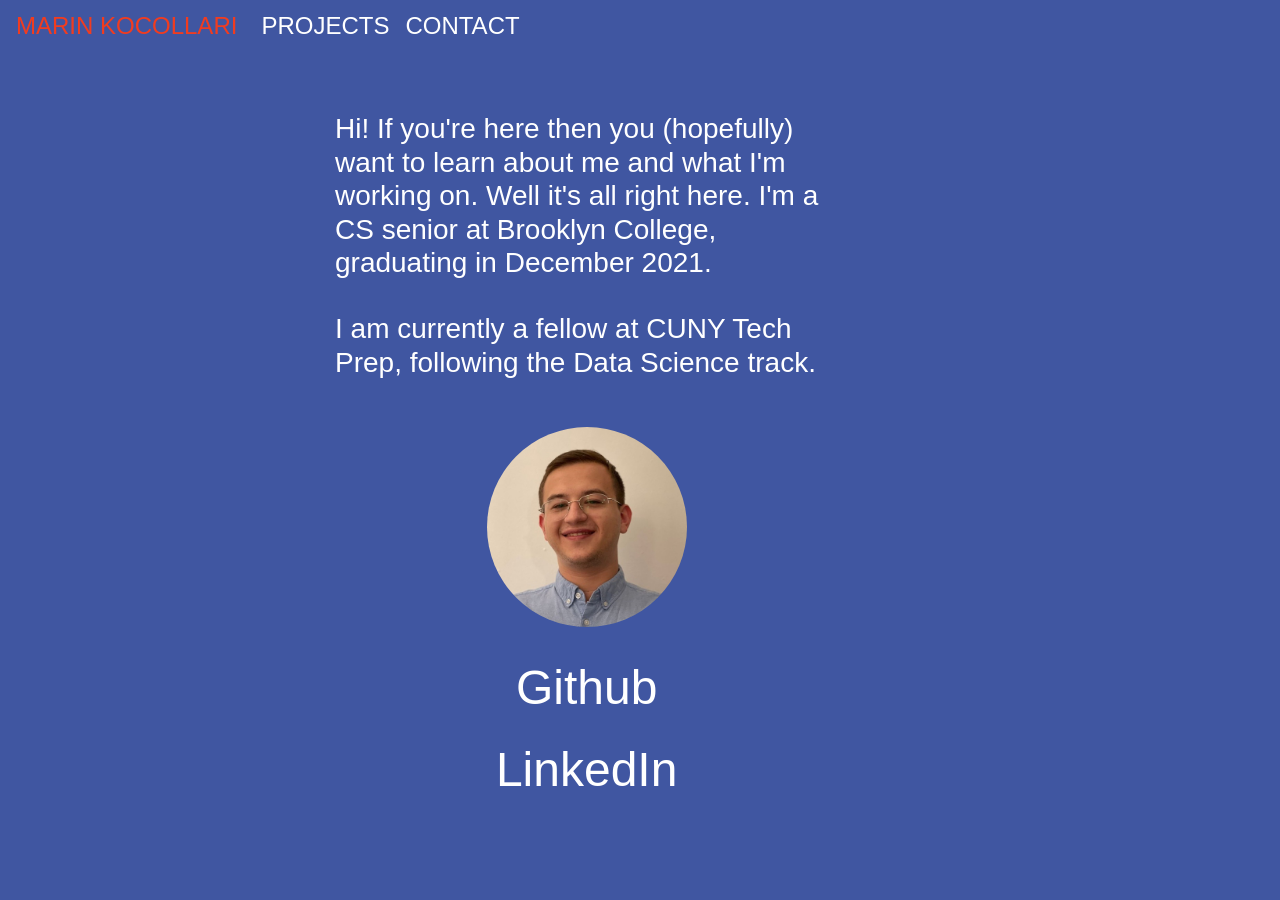
<file: index.html>
<!doctype html>

<html>
<head>
	<title>Marin Kocollari</title>
	<link rel="stylesheet" href="https://use.fontawesome.com/releases/v5.9.0/css/all.css" integrity="sha384-i1LQnF23gykqWXg6jxC2ZbCbUMxyw5gLZY6UiUS98LYV5unm8GWmfkIS6jqJfb4E" crossorigin="anonymous">
    <link href="https://fonts.googleapis.com/css?family=Nunito:200,300,400,700">
    <link rel="stylesheet" href="https://stackpath.bootstrapcdn.com/bootstrap/4.1.3/css/bootstrap.min.css" integrity="sha384-MCw98/SFnGE8fJT3GXwEOngsV7Zt27NXFoaoApmYm81iuXoPkFOJwJ8ERdknLPMO" crossorigin="anonymous">
    <link rel="stylesheet" href="https://marinkd.github.io/active.css">
 
</head>
<body>
    <nav id="mainNavbar" class="navbar navbar-dark  navbar-expand-md py-0 fixed-top">
        <a href="#" class="navbar-brand">MARIN KOCOLLARI</a>
        <button class="navbar-toggler" data-toggle="collapse" data-target="#navLinks" aria-label="Toggle navigation">
        <span class="navbar-toggler-icon"></span>
        </button>
        <div class="collapse navbar-collapse" id="navLinks">
            <ul class="navbar-nav">
                <li class="nav-item">
                    <a href="https://marinkd.github.io//projects/projects.html" class="nav-link">PROJECTS</a>
                    
                </li>
                <li class="nav-item">
                    <a href="https://marinkd.github.io/contact/contact.html" class="nav-link">CONTACT</a>
                    
                </li>
            </ul>
        </div>
    </nav>
	<section id="main" class="container-fluid">
	<div class="row align-items-center">
		<div class="col-lg-5">
		<div id="headingGroup" class="text-white text-left d-none d-lg-block mt-5">

			<h3>Hi! If you're here then you (hopefully) want to learn about me and what I'm working on. Well it's all right here.
				I'm a CS senior at Brooklyn College, graduating in December 2021.
			</h3>
            <br>
            <h3>
                I am currently a fellow at CUNY Tech Prep, following the Data Science track.
            </h3>

		</div>
        <div id="socialmedia" class="text-white text-center d-none d-lg-block mt-5">
            <img id="profpic" src="https://marinkd.github.io/contact/profpic.jpg" alt="">
            <br>
                    <a href="https://github.com/marinKd"><h1 class="nav-link">Github</h1 class="nav-link"></a>
                    <a href="https://www.linkedin.com/in/marin-kocollari-58b56b187/"><h1 class="nav-link">LinkedIn</h1 class="nav-link"></a>
        </div>

	</div>
    </div>
	</section>

	<script src="https://code.jquery.com/jquery-3.3.1.slim.min.js" integrity="sha384-q8i/X+965DzO0rT7abK41JStQIAqVgRVzpbzo5smXKp4YfRvH+8abtTE1Pi6jizo" crossorigin="anonymous"></script>
    <script src="https://cdnjs.cloudflare.com/ajax/libs/popper.js/1.14.3/umd/popper.min.js" integrity="sha384-ZMP7rVo3mIykV+2+9J3UJ46jBk0WLaUAdn689aCwoqbBJiSnjAK/l8WvCWPIPm49" crossorigin="anonymous"></script>
    <script src="https://stackpath.bootstrapcdn.com/bootstrap/4.1.3/js/bootstrap.min.js" integrity="sha384-ChfqqxuZUCnJSK3+MXmPNIyE6ZbWh2IMqE241rYiqJxyMiZ6OW/JmZQ5stwEULTy" crossorigin="anonymous"></script>

	<script>
        $(function () {
            $(document).scroll(function(){
                var $nav = $("#mainNavbar");
                $nav.toggleClass("scrolled", $(this).scrollTop() > $nav.height());
            });
        });
    </script>
</body>
</html>
</file>
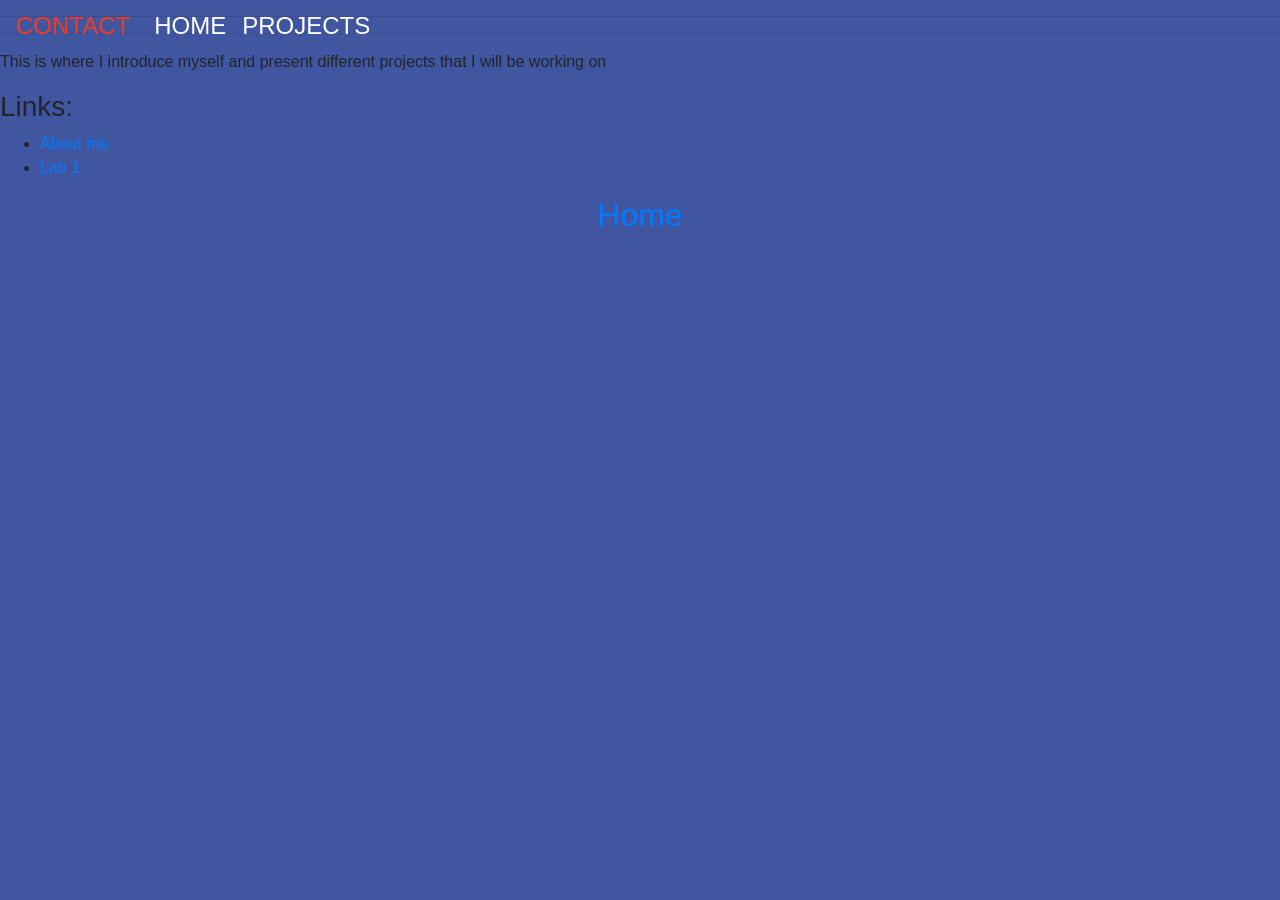
<file: contact.html>
<!doctype html>

<html>
<head>
	<title>Marin Kocollari</title>
	<link rel="stylesheet" href="https://use.fontawesome.com/releases/v5.9.0/css/all.css" integrity="sha384-i1LQnF23gykqWXg6jxC2ZbCbUMxyw5gLZY6UiUS98LYV5unm8GWmfkIS6jqJfb4E" crossorigin="anonymous">
    <link href="https://fonts.googleapis.com/css?family=Nunito:200,300,400,700">
    <link rel="stylesheet" href="https://stackpath.bootstrapcdn.com/bootstrap/4.1.3/css/bootstrap.min.css" integrity="sha384-MCw98/SFnGE8fJT3GXwEOngsV7Zt27NXFoaoApmYm81iuXoPkFOJwJ8ERdknLPMO" crossorigin="anonymous">
    <link rel="stylesheet" href="https://marinkd.github.io/active.css">
</head>
<body>
    <nav id="mainNavbar" class="navbar navbar-dark  navbar-expand-md py-0 fixed-top">
        <a href="#" class="navbar-brand">CONTACT</a>
        <button class="navbar-toggler" data-toggle="collapse" data-target="#navLinks" aria-label="Toggle navigation">
        <span class="navbar-toggler-icon"></span>
        </button>
        <div class="collapse navbar-collapse" id="navLinks">
            <ul class="navbar-nav">
                <li class="nav-item">
                    <a href="https://marinkd.github.io/index.html" class="nav-link">HOME</a>
                </li>
                <li class="nav-item">
                    <a href="https://marinkd.github.io/projects.html" class="nav-link">PROJECTS</a>
                </li>
            </ul>
        </div>
    </nav>
	<hr><hr/>

	<p>This is where I introduce myself and present different projects that I will be working on</p>
	<h3>Links:</h3>
	<ul>
		<li><a href="aboutme.html">About me</a></li>
		<li><a href="./lab1_lab2_files/kocollari-home.html">Lab 1</a></li>
	</ul>
	<center><h2><a href="http://www.sci.brooklyn.cuny.edu/~xiang/cisc1600/">Home</a></h2></center>
</body>
</html>
</file>
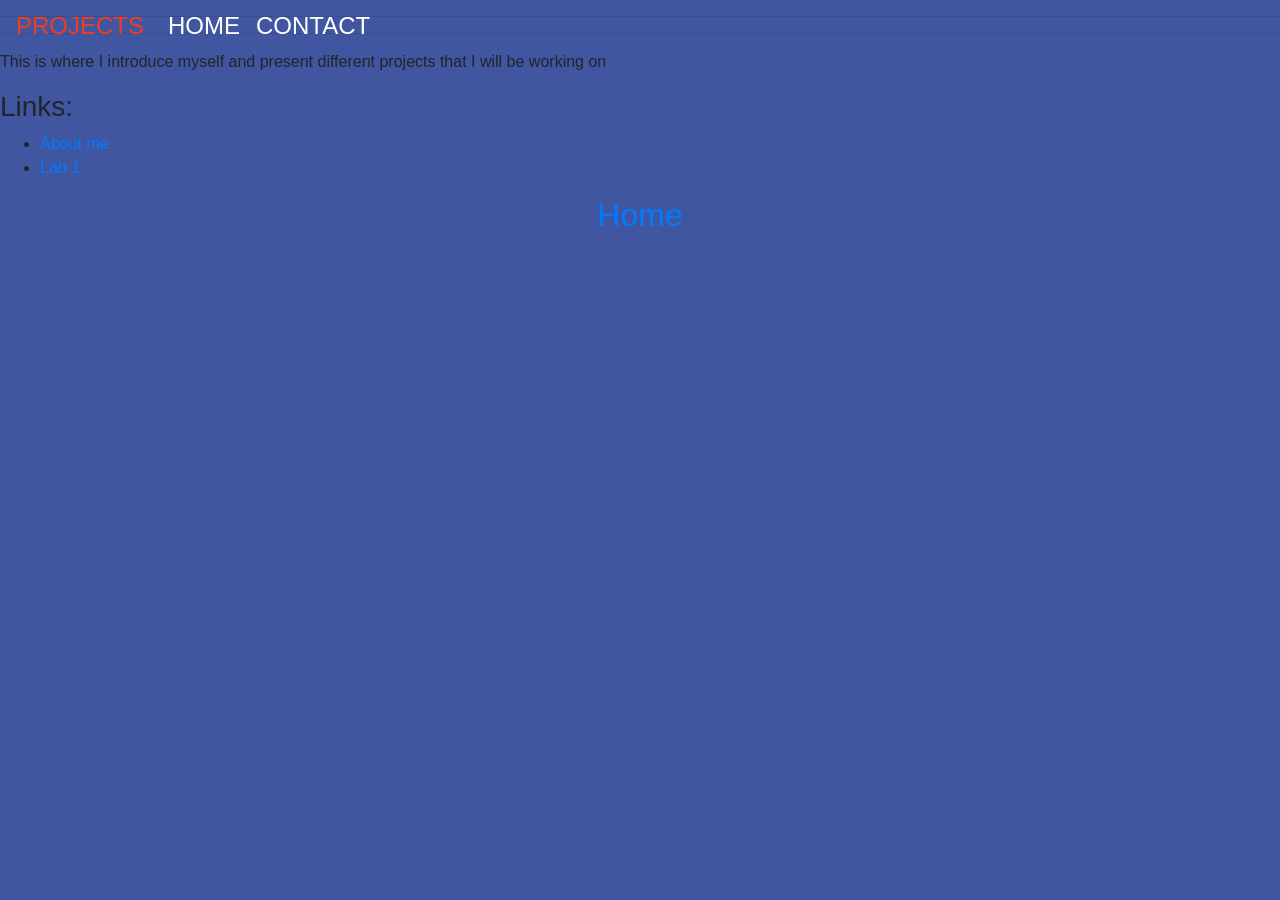
<file: projects.html>
<!doctype html>

<html>
<head>
	<title>Marin Kocollari</title>
	<link rel="stylesheet" href="https://use.fontawesome.com/releases/v5.9.0/css/all.css" integrity="sha384-i1LQnF23gykqWXg6jxC2ZbCbUMxyw5gLZY6UiUS98LYV5unm8GWmfkIS6jqJfb4E" crossorigin="anonymous">
    <link href="https://fonts.googleapis.com/css?family=Nunito:200,300,400,700">
    <link rel="stylesheet" href="https://stackpath.bootstrapcdn.com/bootstrap/4.1.3/css/bootstrap.min.css" integrity="sha384-MCw98/SFnGE8fJT3GXwEOngsV7Zt27NXFoaoApmYm81iuXoPkFOJwJ8ERdknLPMO" crossorigin="anonymous">
    <link rel="stylesheet" href="https://marinkd.github.io/active.css">
</head>
<body>
    <nav id="mainNavbar" class="navbar navbar-dark  navbar-expand-md py-0 fixed-top">
        <a href="#" class="navbar-brand">PROJECTS</a>
        <button class="navbar-toggler" data-toggle="collapse" data-target="#navLinks" aria-label="Toggle navigation">
        <span class="navbar-toggler-icon"></span>
        </button>
        <div class="collapse navbar-collapse" id="navLinks">
            <ul class="navbar-nav">
                <li class="nav-item">
                    <a href="https://marinkd.github.io/index.html" class="nav-link">HOME</a>
                </li>
                <li class="nav-item">
                    <a href="https://marinkd.github.io/contact.html" class="nav-link">CONTACT</a>
                </li>
            </ul>
        </div>
    </nav>
	<hr><hr/>

	<p>This is where I introduce myself and present different projects that I will be working on</p>
	<h3>Links:</h3>
	<ul>
		<li><a href="aboutme.html">About me</a></li>
		<li><a href="./lab1_lab2_files/kocollari-home.html">Lab 1</a></li>
	</ul>
	<center><h2><a href="http://www.sci.brooklyn.cuny.edu/~xiang/cisc1600/">Home</a></h2></center>
</body>
</html>
</file>
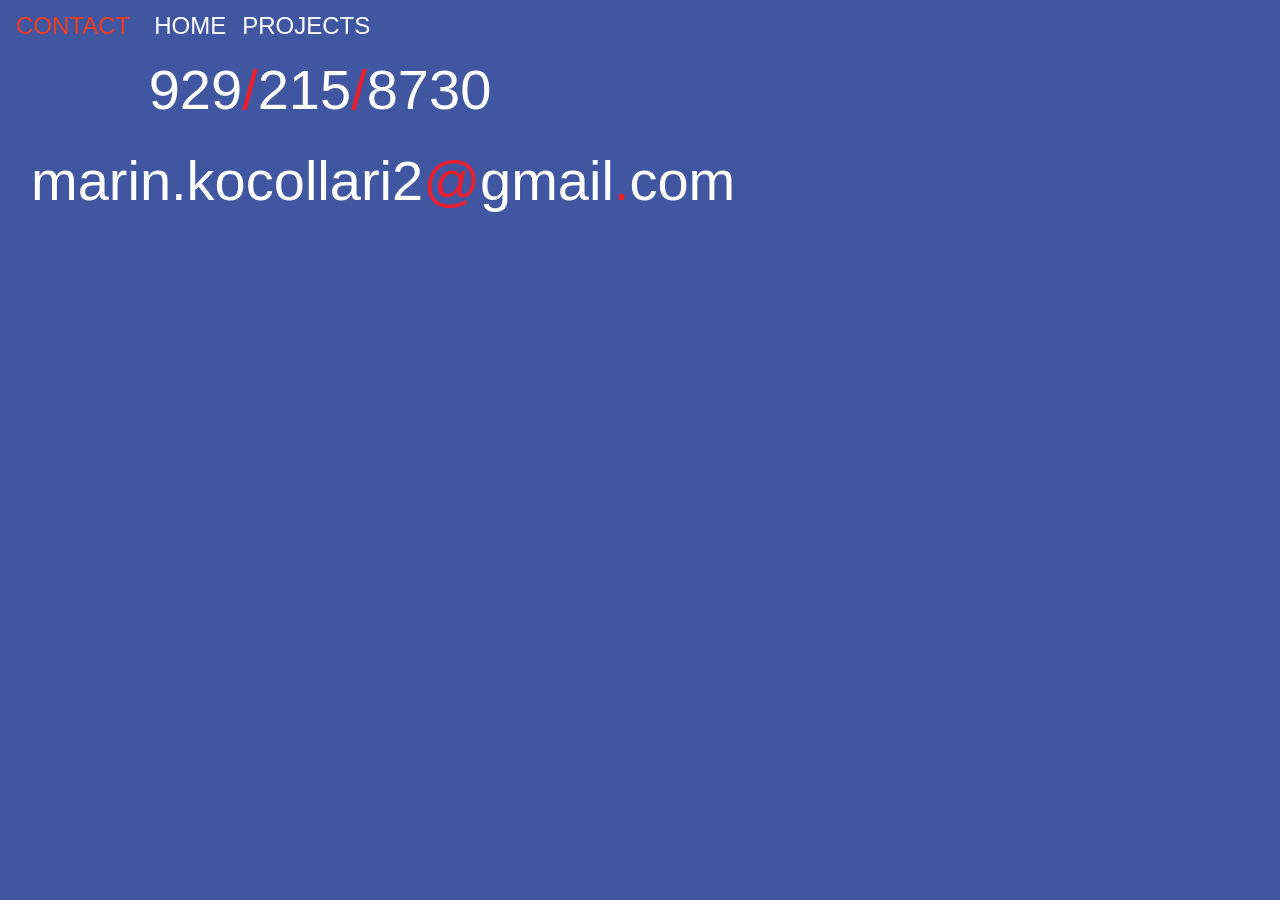
<file: contact/contact.html>
<!doctype html>

<html>
<head>
    <title>Marin Kocollari</title>
    <link rel="stylesheet" href="https://use.fontawesome.com/releases/v5.9.0/css/all.css" integrity="sha384-i1LQnF23gykqWXg6jxC2ZbCbUMxyw5gLZY6UiUS98LYV5unm8GWmfkIS6jqJfb4E" crossorigin="anonymous">
    <link href="https://fonts.googleapis.com/css?family=Nunito:200,300,400,700">
    <link rel="stylesheet" href="https://stackpath.bootstrapcdn.com/bootstrap/4.1.3/css/bootstrap.min.css" integrity="sha384-MCw98/SFnGE8fJT3GXwEOngsV7Zt27NXFoaoApmYm81iuXoPkFOJwJ8ERdknLPMO" crossorigin="anonymous">
    <link rel="stylesheet" href="https://marinkd.github.io/active.css">
</head>
<body>
    <nav id="mainNavbar" class="navbar navbar-dark  navbar-expand-md py-0 fixed-top">
        <a href="#" class="navbar-brand">CONTACT</a>
        <button class="navbar-toggler" data-toggle="collapse" data-target="#navLinks" aria-label="Toggle navigation">
        <span class="navbar-toggler-icon"></span>
        </button>
        <div class="collapse navbar-collapse" id="navLinks">
            <ul class="navbar-nav">
                <li class="nav-item">
                    <a href="https://marinkd.github.io/index.html" class="nav-link">HOME</a>
                </li>
                <li class="nav-item">
                    <a href="https://marinkd.github.io/projects/projects.html" class="nav-link">PROJECTS</a>
                </li>
            </ul>
        </div>
    </nav>
	<section class="container-fluid">
        <div class="row align-items-center">
            <div class="col-lg-6">
                <div id="headingGroup" class="text-white text-center d-none d-lg-block mt-5">
                    <h1 class="nav-link">929<span>/</span>215<span>/</span>8730</h2>
					<h1 class="nav-link">marin.kocollari2<span>@</span>gmail<span>.</span>com</h2>
                </div>
            </div>

        </div>
    </section>
	
    <script src="https://code.jquery.com/jquery-3.3.1.slim.min.js" integrity="sha384-q8i/X+965DzO0rT7abK41JStQIAqVgRVzpbzo5smXKp4YfRvH+8abtTE1Pi6jizo" crossorigin="anonymous"></script>
    <script src="https://cdnjs.cloudflare.com/ajax/libs/popper.js/1.14.3/umd/popper.min.js" integrity="sha384-ZMP7rVo3mIykV+2+9J3UJ46jBk0WLaUAdn689aCwoqbBJiSnjAK/l8WvCWPIPm49" crossorigin="anonymous"></script>
    <script src="https://stackpath.bootstrapcdn.com/bootstrap/4.1.3/js/bootstrap.min.js" integrity="sha384-ChfqqxuZUCnJSK3+MXmPNIyE6ZbWh2IMqE241rYiqJxyMiZ6OW/JmZQ5stwEULTy" crossorigin="anonymous"></script>

	<script>
        $(function () {
            $(document).scroll(function(){
                var $nav = $("#mainNavbar");
                $nav.toggleClass("scrolled", $(this).scrollTop() > $nav.height());
            });
        });
    </script>
</body>
</html>
</file>
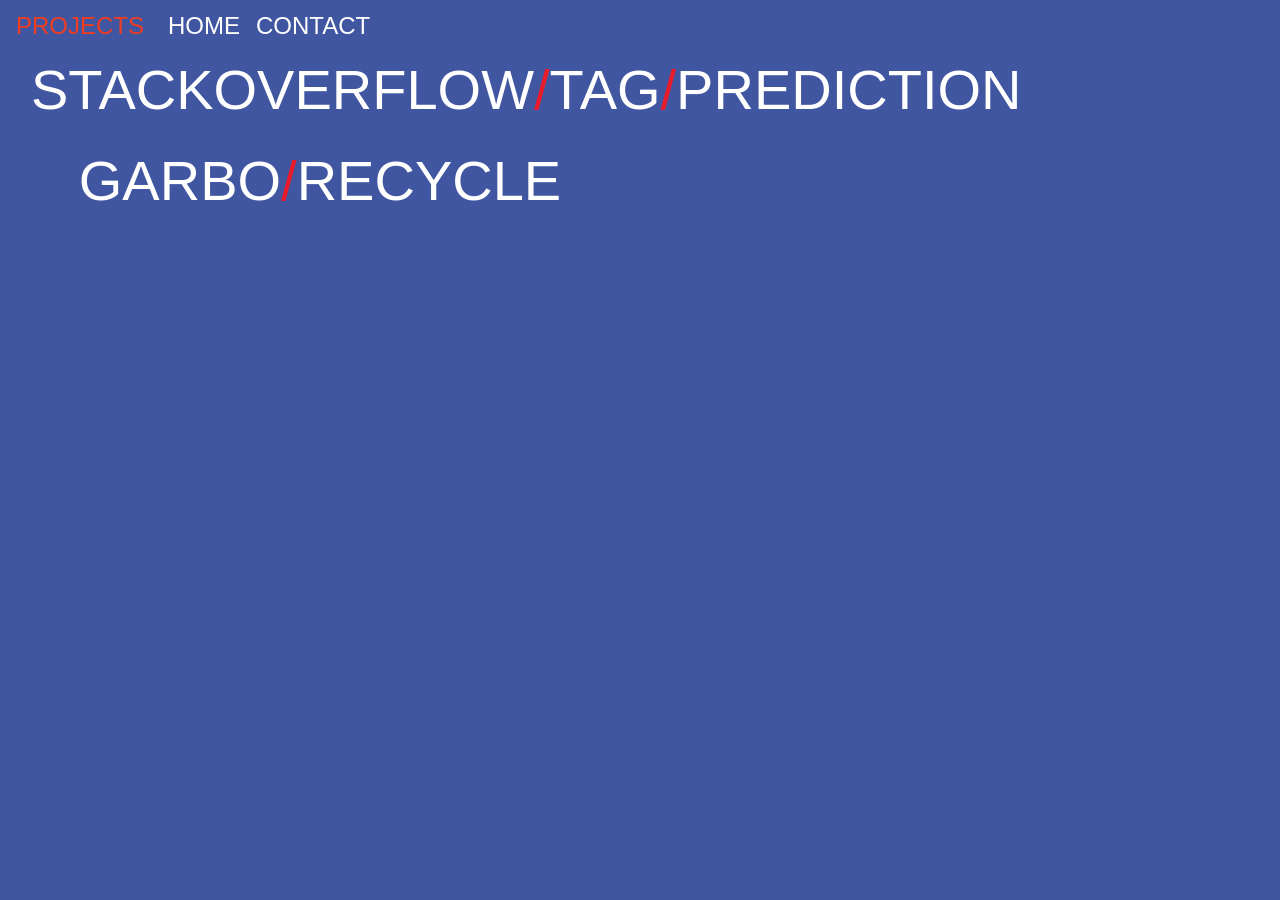
<file: projects/projects.html>
<!doctype html>

<html>
<head>
	<title>Marin Kocollari</title>
	<link rel="stylesheet" href="https://use.fontawesome.com/releases/v5.9.0/css/all.css" integrity="sha384-i1LQnF23gykqWXg6jxC2ZbCbUMxyw5gLZY6UiUS98LYV5unm8GWmfkIS6jqJfb4E" crossorigin="anonymous">
    <link href="https://fonts.googleapis.com/css?family=Nunito:200,300,400,700">
    <link rel="stylesheet" href="https://stackpath.bootstrapcdn.com/bootstrap/4.1.3/css/bootstrap.min.css" integrity="sha384-MCw98/SFnGE8fJT3GXwEOngsV7Zt27NXFoaoApmYm81iuXoPkFOJwJ8ERdknLPMO" crossorigin="anonymous">
    <link rel="stylesheet" href="https://marinkd.github.io/active.css">
</head>
<body>
    <nav id="mainNavbar" class="navbar navbar-dark  navbar-expand-md py-0 fixed-top">
        <a href="#" class="navbar-brand">PROJECTS</a>
        <button class="navbar-toggler" data-toggle="collapse" data-target="#navLinks" aria-label="Toggle navigation">
        <span class="navbar-toggler-icon"></span>
        </button>
        <div class="collapse navbar-collapse" id="navLinks">
            <ul class="navbar-nav">
                <li class="nav-item">
                    <a href="https://marinkd.github.io/index.html" class="nav-link">HOME</a>
                </li>
                <li class="nav-item">
                    <a href="https://marinkd.github.io/contact/contact.html" class="nav-link">CONTACT</a>
                </li>
            </ul>
        </div>
    </nav>
	    <section class="container-fluid">
        <div class="row align-items-center">
            <div class="col-lg-6">
                <div id="headingGroup" class="text-white text-center d-none d-lg-block mt-5">
                    <a href="https://github.com/marinKd/StackOverflowTagPrediction"><h1 class="nav-link">STACKOVERFLOW<span>/</span>TAG<span>/</span>PREDICTION</h1></a>
					<a href="https://capstone-ttp-2021.herokuapp.com/"><h1 class="nav-link">GARBO<span>/</span>RECYCLE<span></h1></a>
                </div>
            </div>

        </div>
    </section>
	
	<script src="https://code.jquery.com/jquery-3.3.1.slim.min.js" integrity="sha384-q8i/X+965DzO0rT7abK41JStQIAqVgRVzpbzo5smXKp4YfRvH+8abtTE1Pi6jizo" crossorigin="anonymous"></script>
    <script src="https://cdnjs.cloudflare.com/ajax/libs/popper.js/1.14.3/umd/popper.min.js" integrity="sha384-ZMP7rVo3mIykV+2+9J3UJ46jBk0WLaUAdn689aCwoqbBJiSnjAK/l8WvCWPIPm49" crossorigin="anonymous"></script>
    <script src="https://stackpath.bootstrapcdn.com/bootstrap/4.1.3/js/bootstrap.min.js" integrity="sha384-ChfqqxuZUCnJSK3+MXmPNIyE6ZbWh2IMqE241rYiqJxyMiZ6OW/JmZQ5stwEULTy" crossorigin="anonymous"></script>

	<script>
        $(function () {
            $(document).scroll(function(){
                var $nav = $("#mainNavbar");
                $nav.toggleClass("scrolled", $(this).scrollTop() > $nav.height());
            });
        });
    </script>

</body>
</html>
</file>
